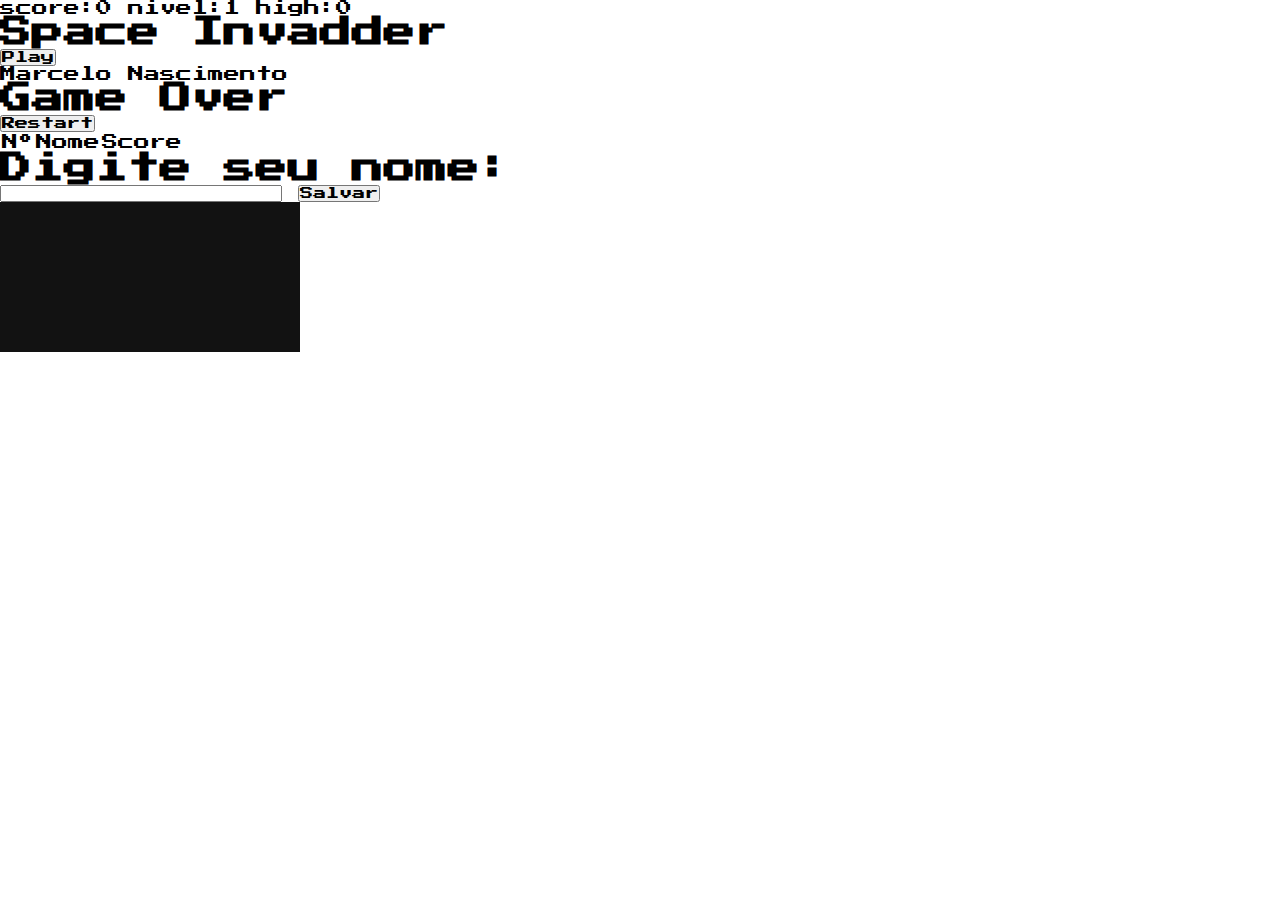
<file: index.html>
<!DOCTYPE html>
<html lang="en">
<head>
    <meta charset="UTF-8">
    <meta name="viewport" content="width=device-width, initial-scale=1.0">

    <link rel="stylesheet" href="/src/style.css">

    <title>Space Invaders</title>
</head>
<body>

    <section class="score-ui">
        <div>
            <span class="score" >score:<span class="score-display">0</span></span>
            <span class="level" >nivel:<span class="level-display">1</span></span>
            <span class="high" >high:<span class="high-display">0</span></span>
        </div>
    </section>

   

    <section class="start-screen screen">
        <div>
            <h1>Space Invadder</h1>
            <button class="button-play">Play</button>
        </div>

        <span><Dev>Marcelo Nascimento</Dev></span>
    </section>

    <section class="game-over screen">
        <h1>Game Over</h1>
        <button class="button-restart">Restart</button>
    </section>
    
    <div>
        <table class="rank">
            <tr>
                <td>Nº</td>
                <td>Nome</td>
                <td>Score</td>
            </tr>
        </table>
    </div>

    <section class="rank-input screen">
        <div>
            <h1>Digite seu nome:</h1>
            <input type="text" id="playerName" maxlength="10" />
            <button class="button-save-rank">Salvar</button>
        </div>
        
    </section>


    <canvas></canvas>



    <script type="module" src="src/index.js"></script>
    
</body>
</html>
</file>
<file: src/style.css>
@import url("https://fonts.googleapis.com/css2?family=Press+Start+2P&display=swap");

* {
    margin: 0;
    padding: 0;
    box-sizing: border-box;
    font-family: "Press Start 2P", sans-serif;
}

canvas {
    background-color: #121212;
}
</file>
